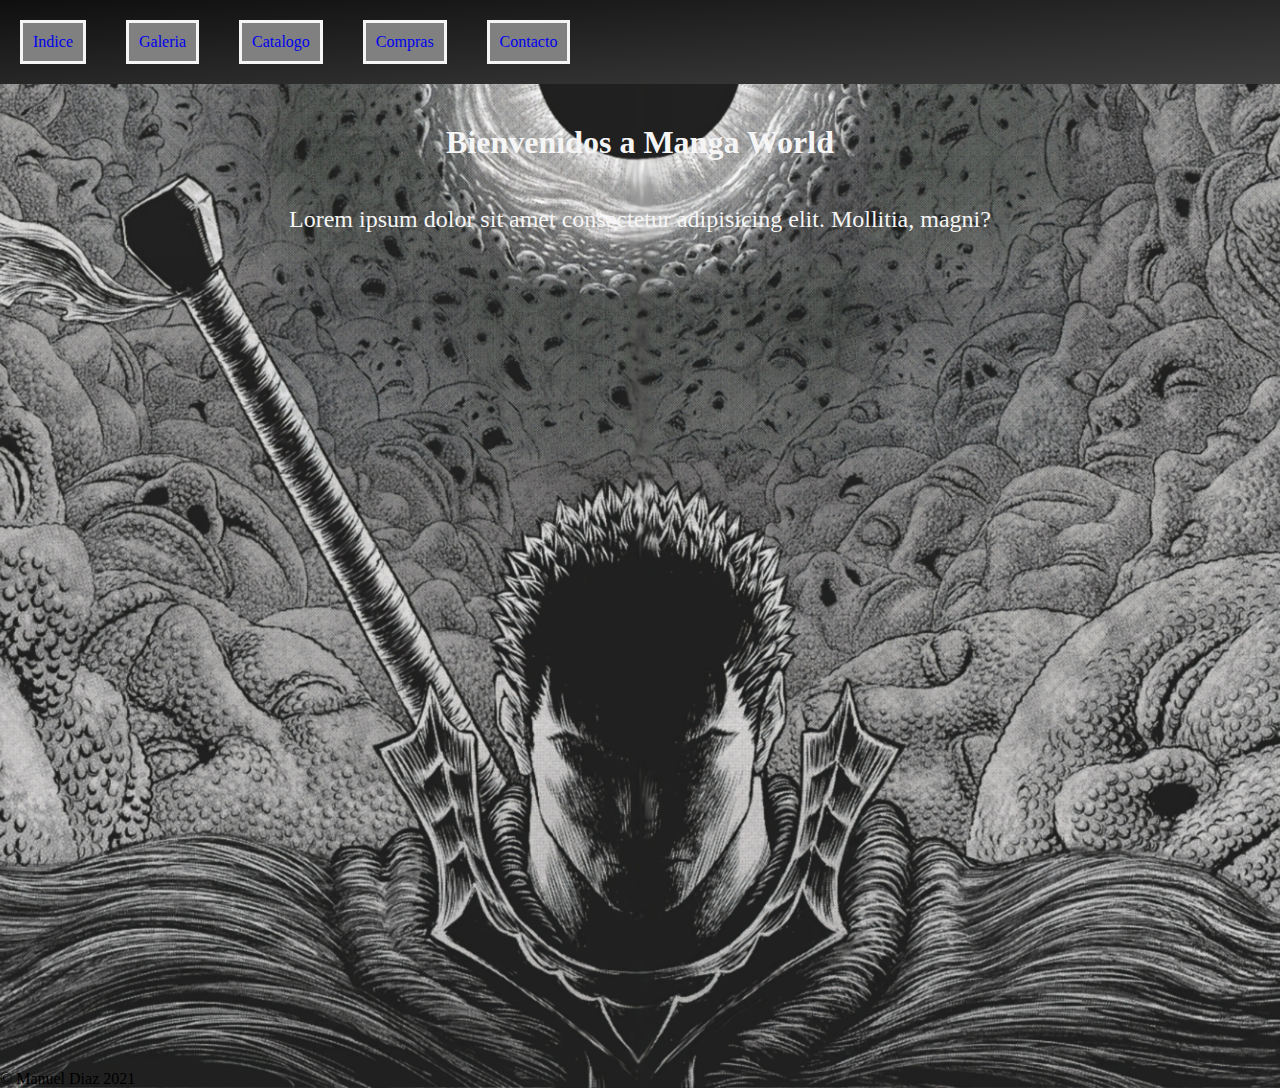
<file: index.html>
<!DOCTYPE html>
<html lang="en">

<head>
    <meta charset="UTF-8">
    <meta http-equiv="X-UA-Compatible" content="IE=edge">
    <meta name="viewport" content="width=device-width, initial-scale=1.0">
    <title>Manga World</title>
    <link rel="stylesheet" href="./css/style.css">
    <link rel="shortcut icon" href="images/fondopagina.jpg" type="image/x-icon">
</head>

<body class="bodyIndex"> 
    <header>
        <nav>
            <ul class="navMenu">
                <li><a href="index.html"> Indice</a> </li>
                <li><a href="pages/galeria.html">Galeria</a></li>
                <li><a href="pages/catalogo.html">Catalogo</a></li>
                <li><a href="pages/compra.html">Compras</a></li>
                <li><a href="pages/contacto.html">Contacto</a></li>
            </ul>
        </nav>
    </header>
    <main id="grid1">

  <section>
        <h1 class="headingIndex">Bienvenidos a Manga World</h1>
        <p class="parrafoIndex-uno">Lorem ipsum dolor sit amet consectetur adipisicing elit. Mollitia, magni?</p>
    </section>
    
    </main>

    <footer>
        © Manuel Diaz 2021
    </footer>
</body>

</html>
</file>
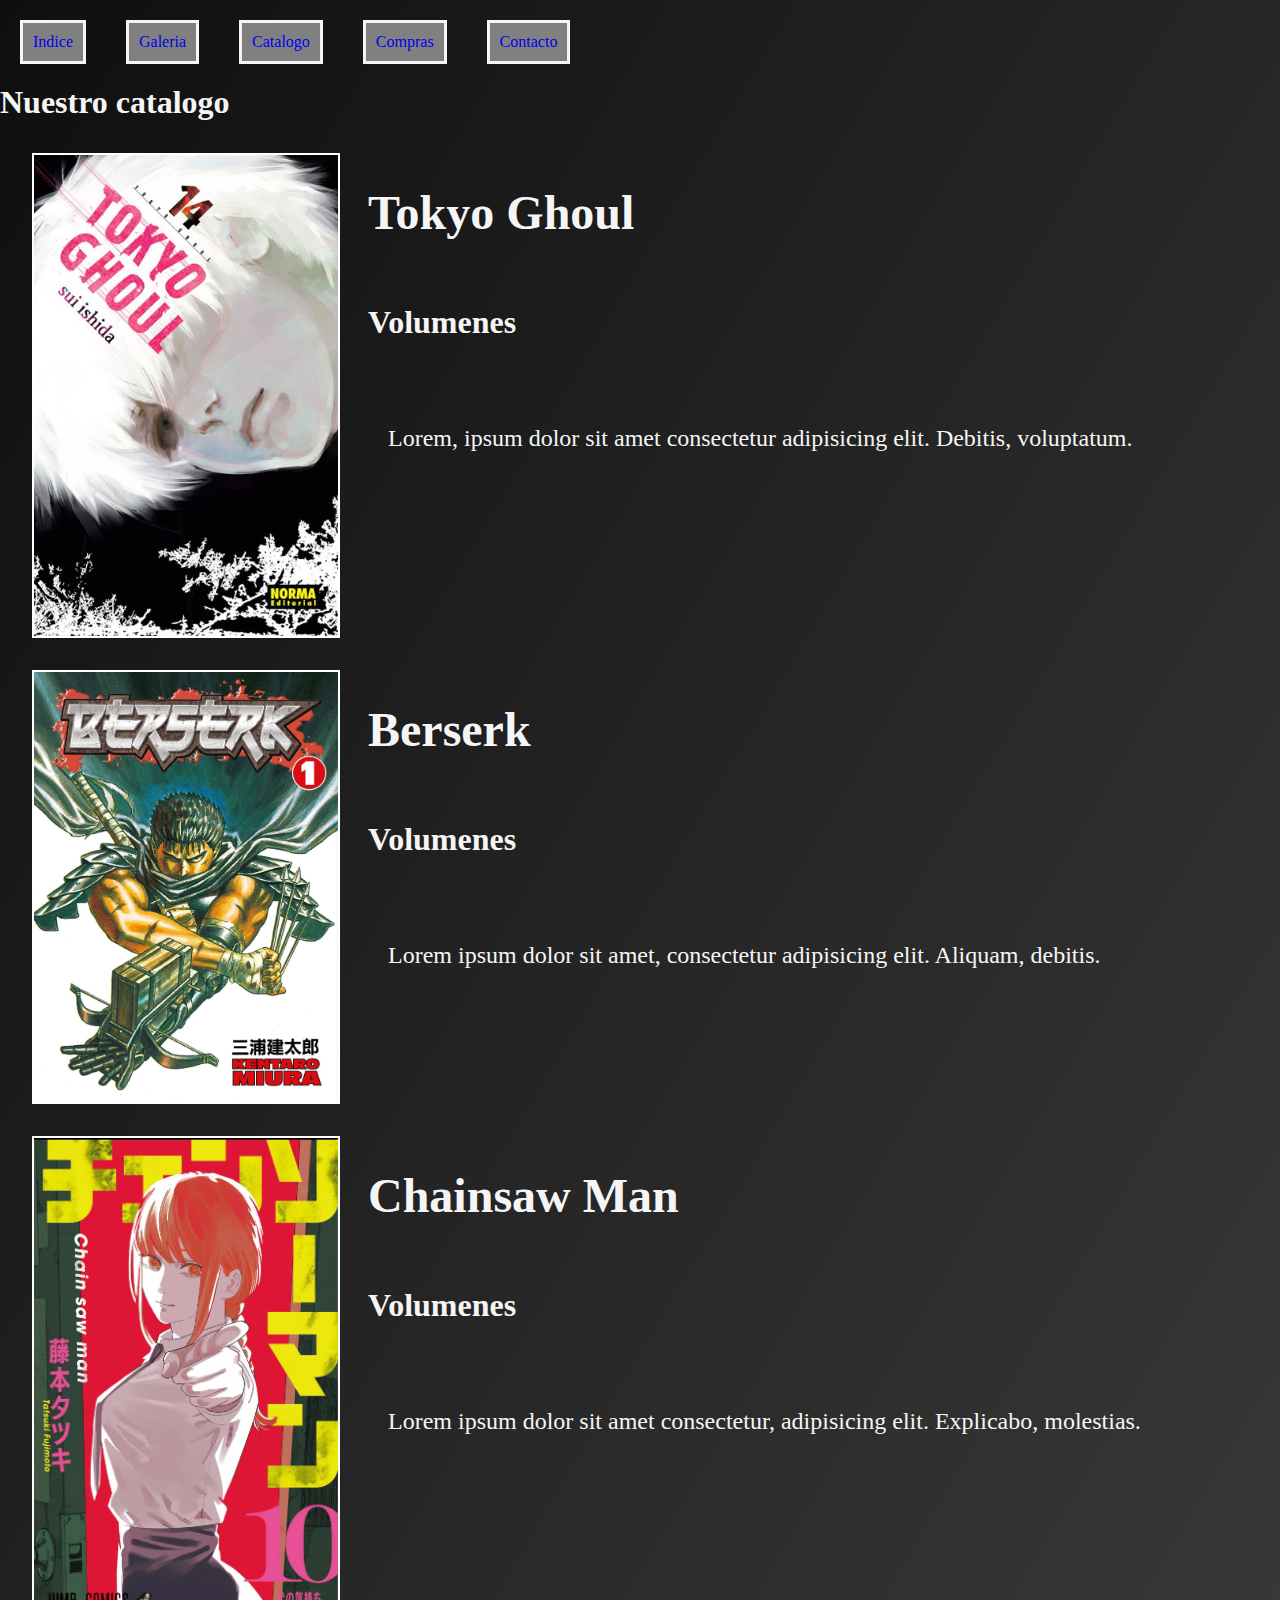
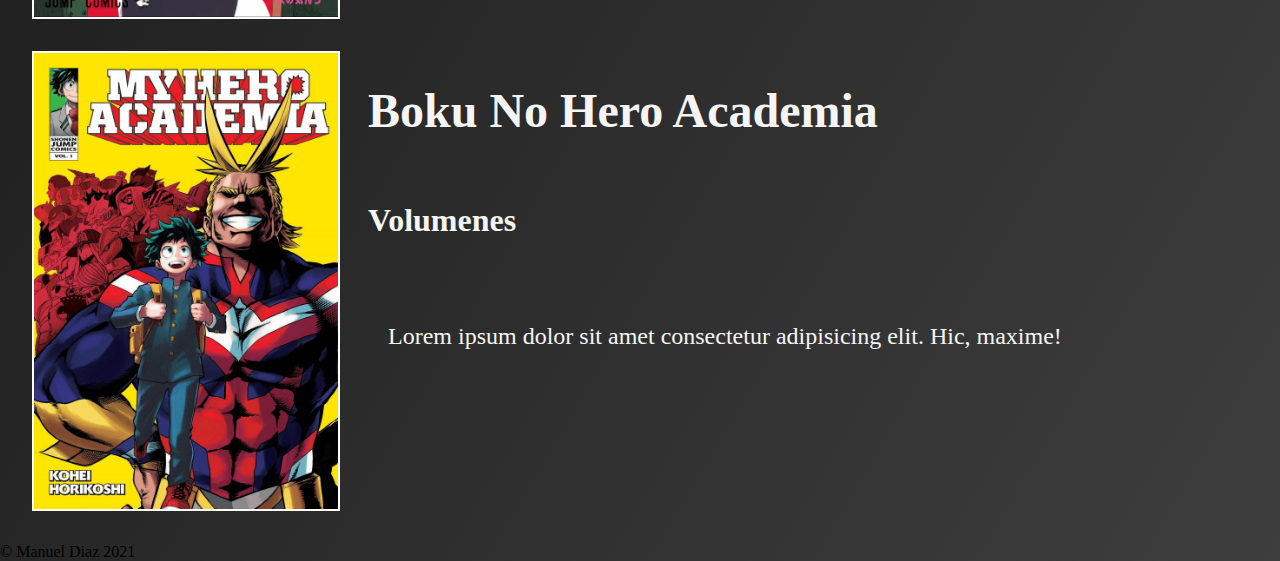
<file: pages/catalogo.html>
<!DOCTYPE html>
<html lang="en">

<head>
    <meta charset="UTF-8">
    <meta http-equiv="X-UA-Compatible" content="IE=edge">
    <meta name="viewport" content="width=device-width, initial-scale=1.0">
    <title>Manga World</title>
    <link rel="stylesheet" href="../css/style.css">
    <link rel="shortcut icon" href="../images/fondopagina.jpg" type="image/x-icon">
</head>

<body>
    <header>
        <nav>
            <ul class="navMenu">
                <li><a href="../index.html"> Indice</a> </li>
                <li><a href="galeria.html">Galeria</a></li>
                <li><a href="catalogo.html">Catalogo</a></li>
                <li><a href="compra.html">Compras</a></li>
                <li><a href="contacto.html">Contacto</a></li>
            </ul>
        </nav>
    </header>
    <main>
        <h2> Nuestro catalogo</h2>
        <section class="sectionCatalogo">
            <img src="../images/portada_14.jpeg" alt="tokyo ghoul volumen 14" class="tokyoVolimg">
            <div class="divTokyo">
                <h3>Tokyo Ghoul</h3>
                <h4>Volumenes</h4>
                <p>Lorem, ipsum dolor sit amet consectetur adipisicing elit. Debitis, voluptatum.</p>
            </div>
             <img src="../images/berserk_volume1.jpg" alt="volumen 1 berserk" class="berserkVolimg">
            <div class="divBerserk">
                <h3>Berserk</h3>
                <h4>Volumenes</h4>
                <p>Lorem ipsum dolor sit amet, consectetur adipisicing elit. Aliquam, debitis.</p>
            </div>
            <img src="../images/Volumen_10_chainsaw.webp" alt="volumen 10 chainsaw man" class="chainsawVolimg">
            <div class="divChainsaw">
                <h3>Chainsaw Man</h3>
                <h4>Volumenes</h4>
                <p>Lorem ipsum dolor sit amet consectetur, adipisicing elit. Explicabo, molestias.</p>
            </div>
            <img src="../images/bokunoherovol1.jpg" alt="volumen 1 boku no hero academia" class="bokuVolimg">
            <div class="divBoku">
                <h3>Boku No Hero Academia</h3>
                <h4>Volumenes</h4>
                <p>Lorem ipsum dolor sit amet consectetur adipisicing elit. Hic, maxime!</p>
            </div>
        </section> 


    </main>

    <footer>
        © Manuel Diaz 2021
    </footer>

</body>

</html>
</file>
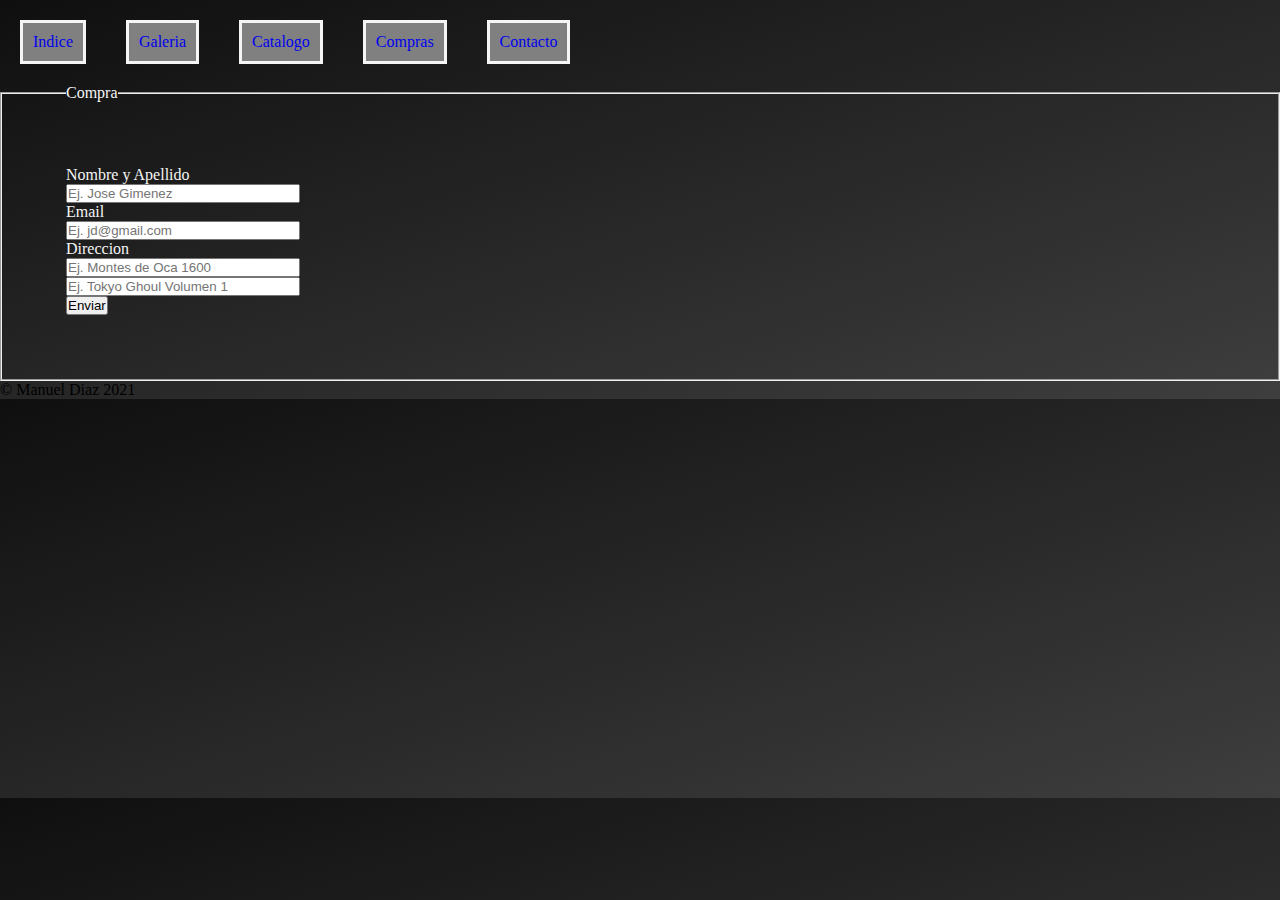
<file: pages/compra.html>
<!DOCTYPE html>
<html lang="en">

<head>
    <meta charset="UTF-8">
    <meta http-equiv="X-UA-Compatible" content="IE=edge">
    <meta name="viewport" content="width=device-width, initial-scale=1.0">
    <title>Manga World</title>
    <link rel="stylesheet" href="../css/style.css">
    <link rel="shortcut icon" href="../images/fondopagina.jpg" type="image/x-icon">

</head>

<body>
    <header>
        <nav>

            <ul class="navMenu">
                <li><a href="../index.html"> Indice</a> </li>
                <li><a href="galeria.html">Galeria</a></li>
                <li><a href="catalogo.html">Catalogo</a></li>
                <li><a href="compra.html">Compras</a></li>
                <li><a href="contacto.html">Contacto</a></li>
            </ul>
        </nav>
    </header>

    <main>
        <section>
            <form>
                <fieldset>
                    <!-- aca se me hizo un despelote con los class pero es todo para ordenar mejor los input y los labels -->
                    <legend>Compra</legend>
                    <label class="labels" for="nombre">Nombre y Apellido</label>
                    <input class="input" type="text" id="nombre" placeholder="Ej. Jose Gimenez">
                    <label class="labels" for="email">Email</label>
                    <input class="input" type="email" id="email" placeholder="Ej. jd@gmail.com">
                    <label class="labels" for="direccion">Direccion</label>
                    <input class="input" type="text" id="direccion" placeholder="Ej. Montes de Oca 1600">
                    <label for=""></label>
                    <input type="text" id="compra" class="input" placeholder="Ej. Tokyo Ghoul Volumen 1">
                    <input type="submit" value="Enviar">
                </fieldset>
            </form>
        </section>
    </main>

    <footer>
        © Manuel Diaz 2021
    </footer>
</body>

</html>
</file>
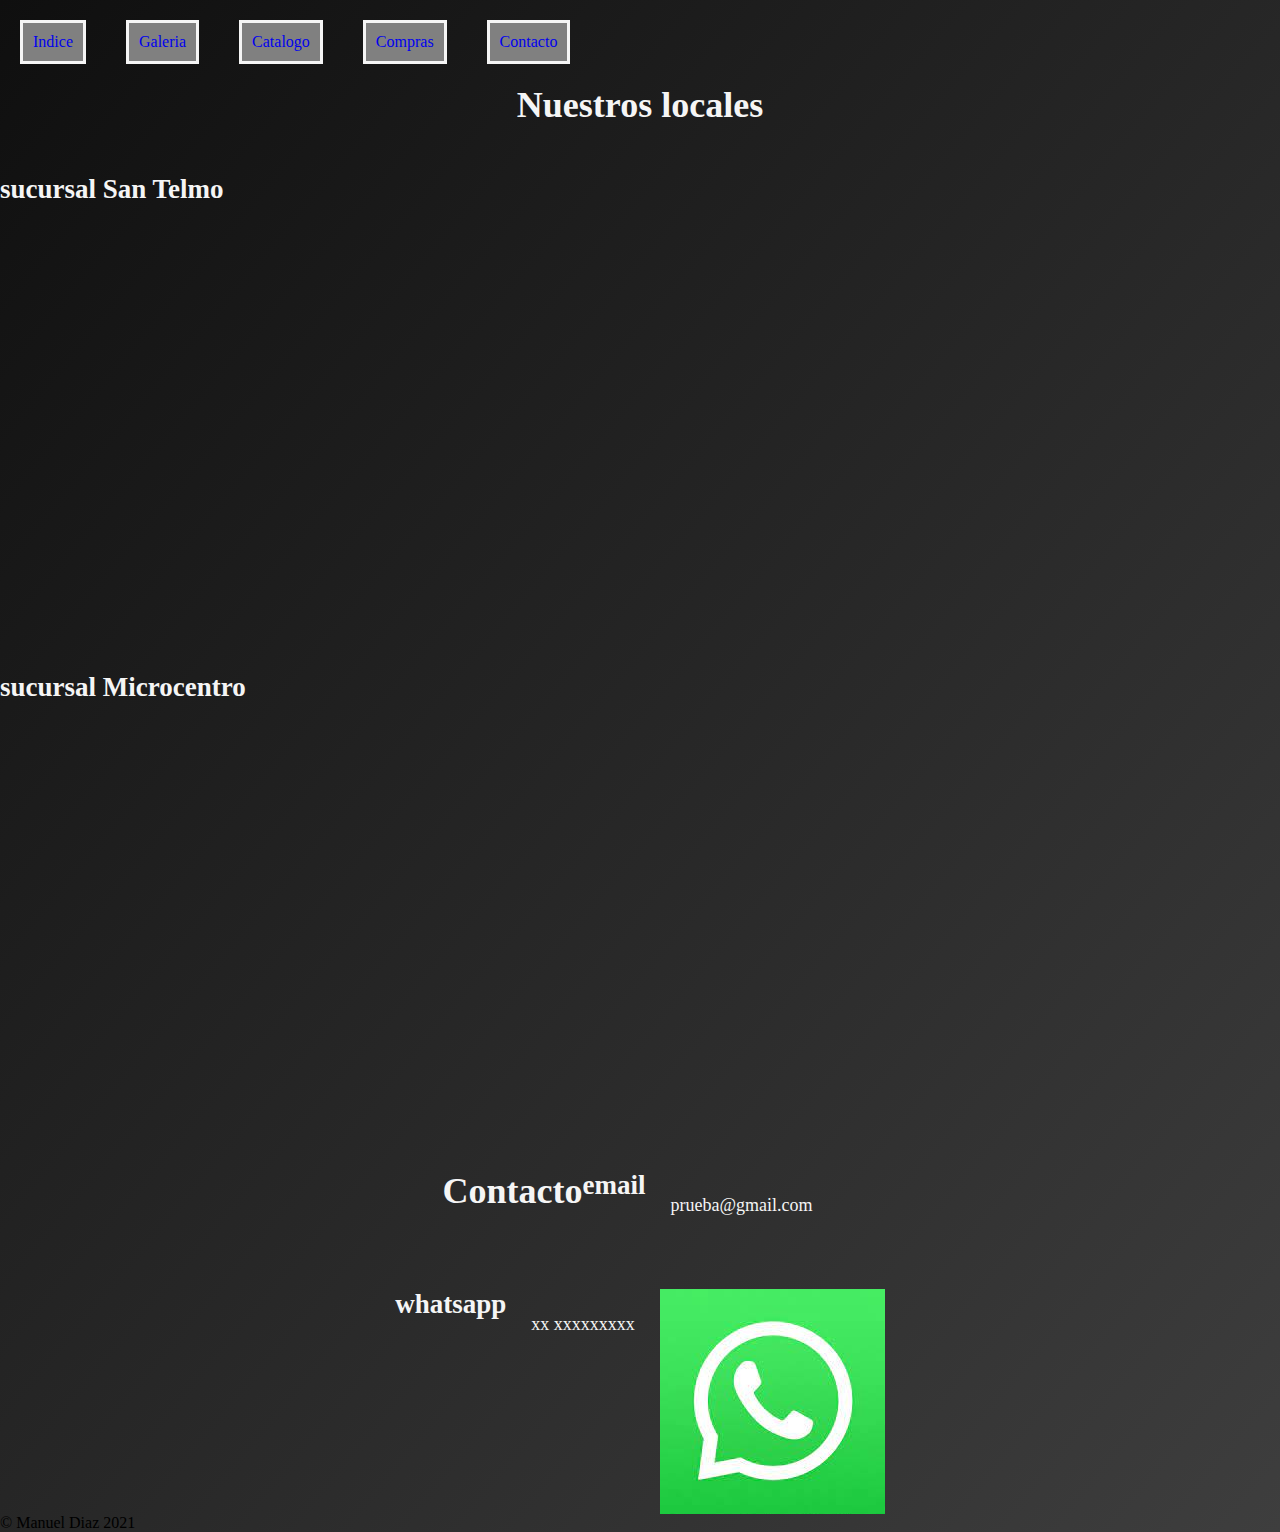
<file: pages/contacto.html>
<!DOCTYPE html>
<html lang="en">

<head>
    <meta charset="UTF-8">
    <meta http-equiv="X-UA-Compatible" content="IE=edge">
    <meta name="viewport" content="width=device-width, initial-scale=1.0">
    <title>Manga World</title>
    <link rel="stylesheet" href="../css/style.css">
    <link rel="shortcut icon" href="../images/fondopagina.jpg" type="image/x-icon">
</head>

<body class="bodyContacto">
    <header>
        <nav>
            <ul class="navMenu">
                <li><a href="../index.html"> Indice</a> </li>
                <li><a href="galeria.html">Galeria</a></li>
                <li><a href="catalogo.html">Catalogo</a></li>
                <li><a href="compra.html">Compras</a></li>
                <li><a href="contacto.html">Contacto</a></li>
            </ul>
        </nav>
    </header>
    <main>
        <div class="divContacto">
            <div class="hdosDiv">
                <h2>Nuestros locales</h2>
            </div>
            <div class="divSucursalUno">
                <h3 class=>sucursal San Telmo</h3>
                <iframe
                    src="https://www.google.com/maps/embed?pb=!1m18!1m12!1m3!1d1194.8817463167861!2d-58.371645185973314!3d-34.61872016134241!2m3!1f0!2f0!3f0!3m2!1i1024!2i768!4f13.1!3m3!1m2!1s0x95bccb2a8c8653db%3A0x7f79f9bc2a8522f1!2sLa%20buenos%20Aires%201930%20Tienda!5e0!3m2!1ses-419!2sar!4v1643202782827!5m2!1ses-419!2sar"
                    width="600" height="450" style="border:0;" allowfullscreen="" loading="lazy"></iframe>
            </div>
            <div class="divSucursalDos">
                <h3 class=>sucursal Microcentro</h3>
                <iframe
                    src="https://www.google.com/maps/embed?pb=!1m18!1m12!1m3!1d205.26023285872813!2d-58.3804220006278!3d-34.60002118198921!2m3!1f0!2f0!3f0!3m2!1i1024!2i768!4f13.1!3m3!1m2!1s0x95bccac8fd992737%3A0xae61636f3f05e5e2!2sViamonte%2C%20C1053%20CABA!5e0!3m2!1ses-419!2sar!4v1643202977346!5m2!1ses-419!2sar"
                    width="600" height="450" style="border:0;" allowfullscreen="" loading="lazy"></iframe>
            </div>
            <div class="divEmail">
                <h2>Contacto</h2>
                <h3>email</h3>
                <p>prueba@gmail.com</p>
            </div>
            <div class="divWhatsapp">
                <h3>whatsapp</h3>
                <p>xx xxxxxxxxx</p>
                <img src="../images/whatsapp.jpg" alt="imagen de whatsapp" class="imagenUno">
            </div>
        </div>
    </main>

    <footer>
        © Manuel Diaz 2021
    </footer>
</body>

</html>
</file>
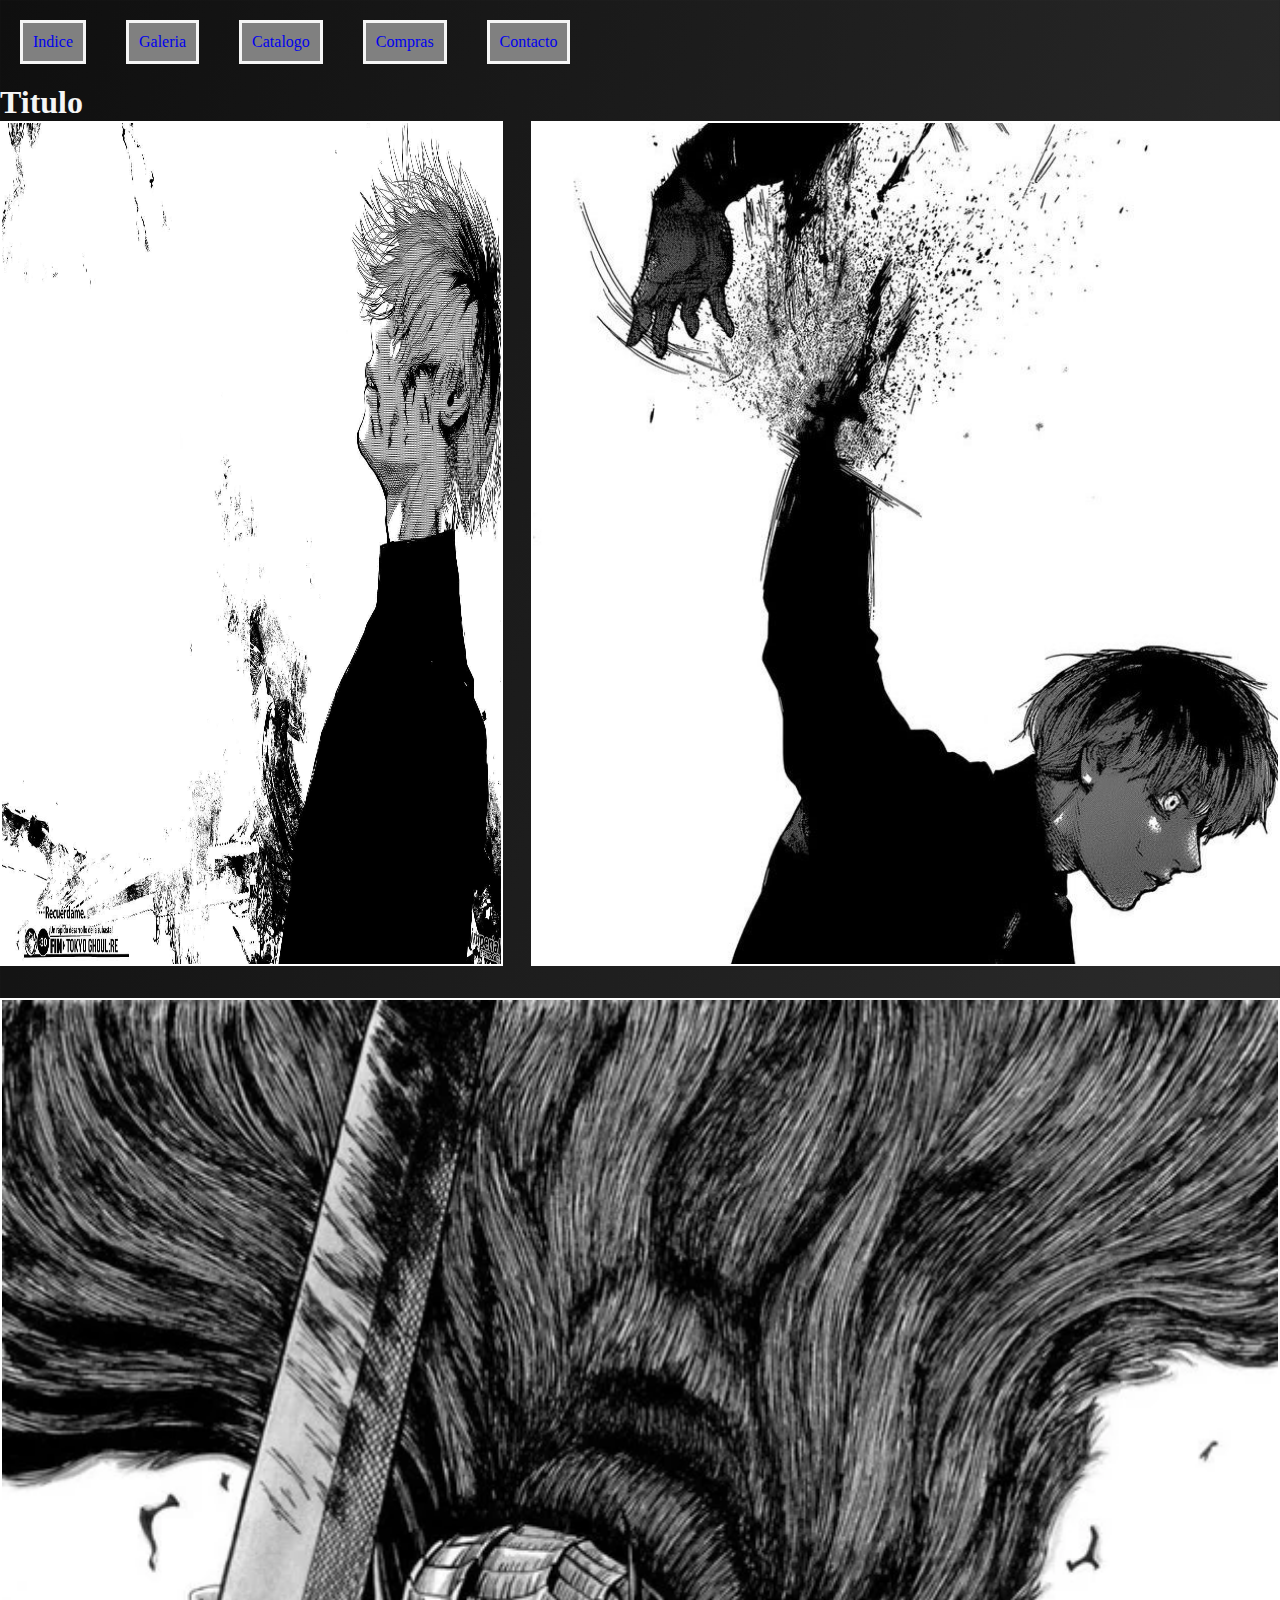
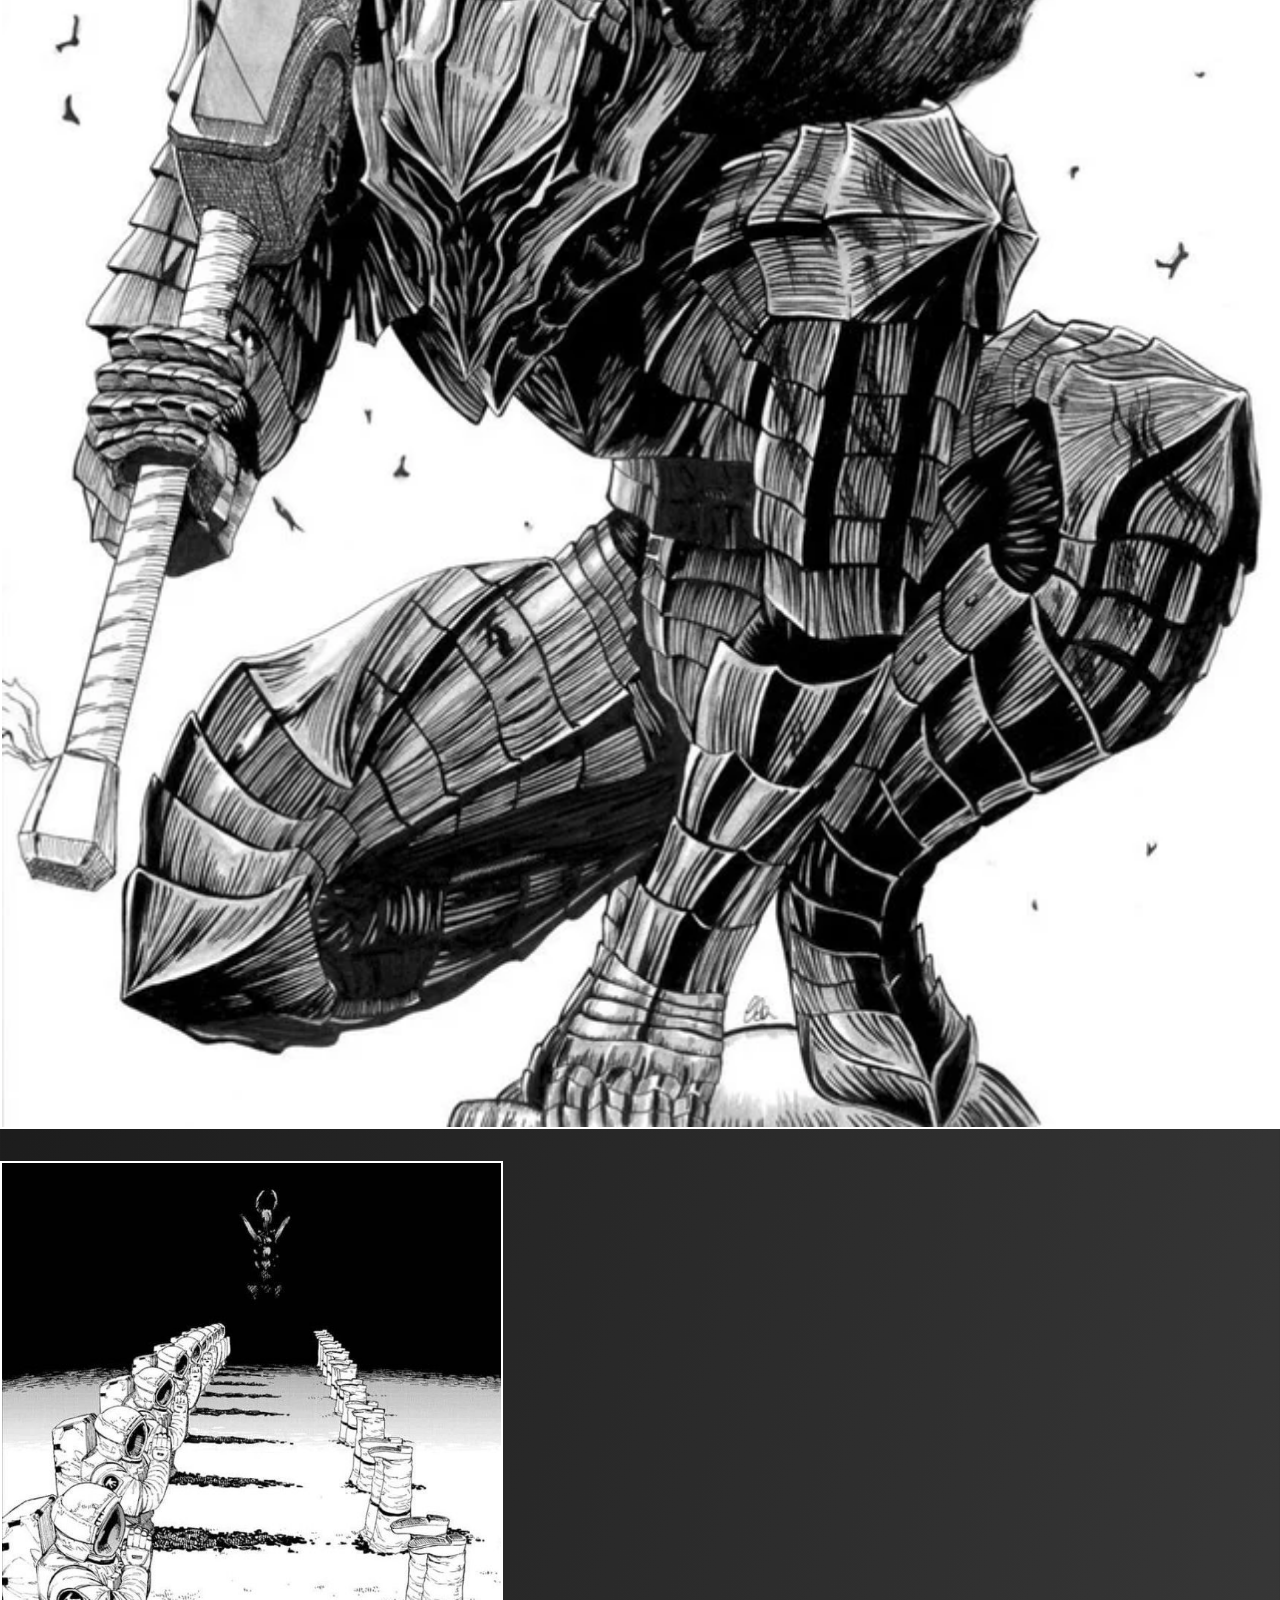
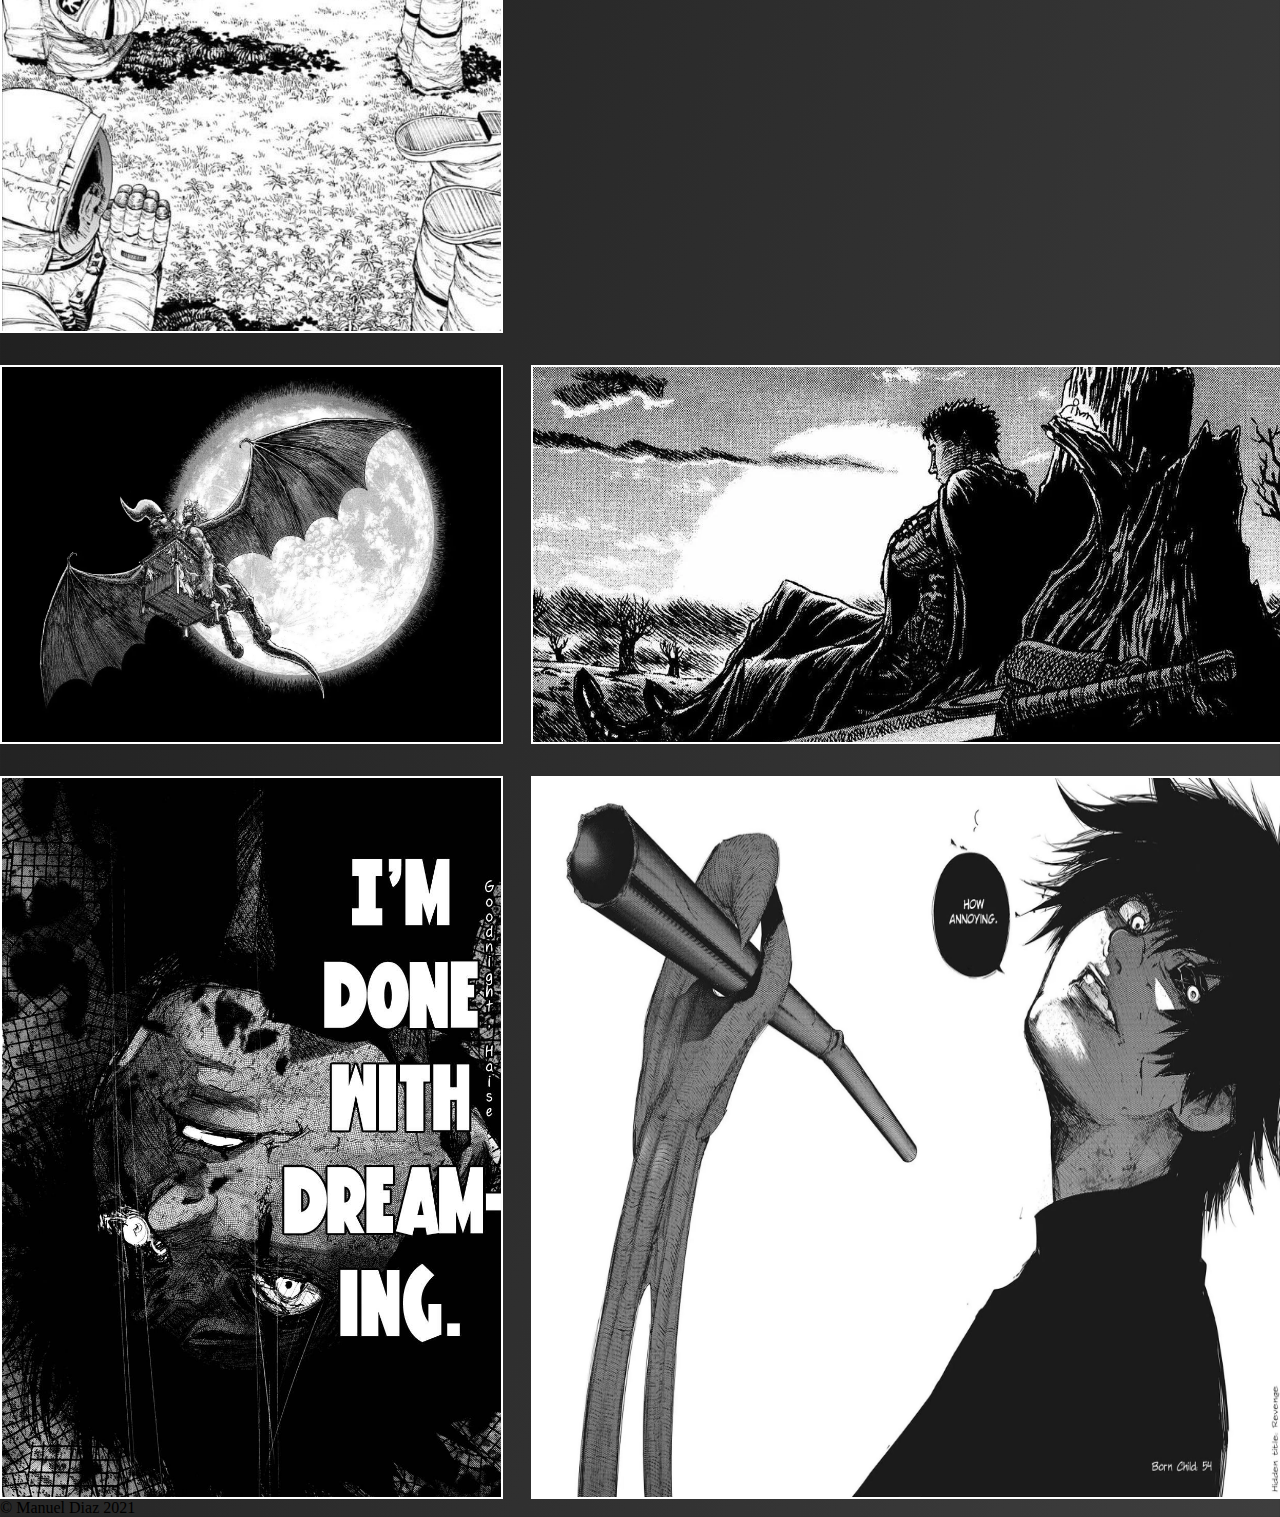
<file: pages/galeria.html>
<!DOCTYPE html>
<html lang="en">

<head>
    <meta charset="UTF-8">
    <meta http-equiv="X-UA-Compatible" content="IE=edge">
    <meta name="viewport" content="width=device-width, initial-scale=1.0">
    <title>Manga World</title>
    <link rel="shortcut icon" href="../images/fondopagina.jpg" type="image/x-icon">
    <link rel="stylesheet" href="../css/style.css">
</head>

<body>
    <header>
        <nav>
            <ul class="navMenu">
                <li><a href="../index.html"> Indice</a> </li>
                <li><a href="galeria.html">Galeria</a></li>
                <li><a href="catalogo.html">Catalogo</a></li>
                <li><a href="compra.html">Compras</a></li>
                <li><a href="contacto.html">Contacto</a></li>
            </ul>
        </nav>
    </header>
    <main>
        <h2>Titulo</h2>
        <div id="galeria">
            <div class="galeriaUno">
                <img src="../images/haise_sasaki_fondo.jpg" alt="nashe">
            </div>
            <div class="galeriaDos">
                <img src="../images/89ed8770a3d5a9e396804480dc4b6a4e.jpg" alt="oaaa">
            </div>
            <div class="galeriaTres">
                <img src="../images/berserk_guts.webp" alt="asdasdd">
            </div>
            <div class="galeriaCuatro">
                <img src="../images/razones-para-adentrarse-al-oscuro-mundo-de-berserk_1.jpg_759710130.webp" alt="eaaa">
            </div>
            <div class="galeriaCinco">
                <img src="../images/chainsaw_galeria.jpg" alt="chainsaw man austronauta">
            </div>
            <div class="galeriaSeis">
                <img src="../images/berserk_galeria1.jpg" alt="zodd llevando a griffith">
            </div>
            <div class="galeriaSiete">
                <img src="../images/tokyoghoul_galeria1.jpg" alt="">
            </div>
            <div class="galeriaOcho">
                <img src="../images/tokyoghoul_galeria2.jpg" alt="">
            </div>
        </div>

    </main>



    <footer id="footer">
        © Manuel Diaz 2021
    </footer>
</body>

</html>
</file>
<file: css/style.css>
* {
    padding: 0;
    margin: 0;
}


/* el nav */
.navMenu {
    list-style: none;
    display: flex;
    flex-direction: row;
    flex-wrap: wrap;
}

p {
    color: whitesmoke;
    display: flex;
}

li {
    margin: 20px;
    padding: 10px;
    color: whitesmoke;
    border-style: solid;
    background-color: gray;
    list-style: none;
    text-align: center;
    display: flex;
}

a {
    text-decoration: none;
   background-image: radial-gradient(gray);
    display: flex;
}

/* hasta aca el nav */

/* grid de la pagina index */

.bodyIndex {
    background: url(../images/berserkp.jpg);
    background-size: cover;
    background-position: center;
}

#grid1 {
    display: grid;
    grid-template-areas:


        "headingindexUno"
        "indexpUno"
    ;
    grid-template-columns: 100%;
    grid-template-rows: 7.5vh 100vh 2vh;

}

.parrafoIndex-uno {
    grid-area: indexpUno;
    display: flex;
    justify-content: center;
    color: whitesmoke
}

.headingIndex {
    grid-area: headingindexUno;
    display: flex;
    color: whitesmoke;
    justify-content: center;
    margin: 2.5rem;
}

.bodyIndex .navMenu {
    background-image: linear-gradient(to bottom right, #0f0f0f, #3E3E3E);
}

/* aca termina */

body {
    font-family: myFirstFont;
    background-image: linear-gradient(to bottom right, #0f0f0f, #3E3E3E);

}


/* El grid de la pagina que_es */
#galeria {
    display: grid;
    grid-template-areas:
        "galeriaUno galeriaDos"
        "galeriaTres galeriaTres"
        "galeriaCinco galeriaCinco"
        "galeriaSeis galeriaCuatro"
        "galeriaSiete galeriaOcho"

    ;
    grid-template-columns: 2fr 3fr;
    row-gap: 2rem;
    column-gap: 2rem;
}

#galeria img {
    width: 100%;
    height: auto;
    border: solid 2px white;
    display: flex;
}

.galeriaUno {
    grid-area: galeriaUno;
    display: flex;
}

.galeriaDos {
    grid-area: galeriaDos;
    display: flex;
}

.galeriaTres {
    grid-area: galeriaTres;
    display: flex;
}

.galeriaCuatro {
    grid-area: galeriaCuatro;
    display: flex;
}

.galeraCinco {
    grid-area: galeriaCinco;
    display: flex;
}

.galeriaSeis {
    grid-area: galeriaSeis;
    display: flex;
}

.galeriaSiete {
    grid-area: galeriaSiete;
    display: flex;
}

.galeriaOcho {
    grid-area: galeriaOcho;
    display: flex;
}

/* aca termina */


/* Que Manga pagina y grid */

.tokyoVolimg {
    grid-area: tokyoImg;
    display: flex;

}

.divTokyo {
    grid-area: divTokyo;

}

.berserkVolimg {
    grid-area: berserkImg;
    display: flex;
}

.divBerserk {
    grid-area: divBerserk;
    
}

.chainsawVolimg {
    grid-area: chainsawImg;
    display: flex;
}


.divChainsaw {
    grid-area: divChainsaw;
    
}

.bokuVolimg {
    grid-area: bokuImg;
    display: flex;
}

.divBoku {
    grid-area: divBoku;
    
}


.sectionCatalogo {
    display: grid;
    grid-template-areas:
        "tokyoImg divTokyo"
        "tokyoImg divTokyo"
        "berserkImg divBerserk"
        "berserkImg divBerserk"
        "chainsawImg divChainsaw"
        "chainsawImg divChainsaw"
        "bokuImg divBoku"
        "bokuImg divBoku"
    ;
    grid-template-columns: 1fr 3fr;
    grid-template-rows: 1fr 2fr;
    padding: 2rem;
    row-gap: 2rem;
}

.sectionCatalogo h3 {
    color: whitesmoke;
    padding: 2rem;
    font-size: 3rem;
   
}

.sectionCatalogo h4 {
    color: whitesmoke;
    padding: 2rem;
    font-size: 2rem;
    
}

.sectionCatalogo img {
    width: 100%;
    height: auto;
    border: solid 2px white;
}
.sectionCatalogo img:hover {
    border: solid 10px gray;
    transform: scale(1.05 , 1.05
    );
    transition-duration: 1.5s;
    
}


.sectionCatalogo p {
    padding: 2rem;
    

}




/* pagina compra */
fieldset {
    color: whitesmoke;
    padding: 5%;
}

.input {
    height: 20%;
    width: 20%;
    display: block;
    margin: 0;
}

.labels {
    width: 5%;
    height: 5%;
}





/* pagina contacto */

.bodyContacto h2 {
    color: whitesmoke;
    font-size: 4vh;
}

.bodyContacto h3 {
    color: whitesmoke;
    font-size: 3vh;
}

.bodyContacto p {
    color: whitesmoke;
    font-size: 2vh;
}


.hdosDiv {
    grid-area: hdosDiv;
    display: flex;
    justify-content: center;
}

.divSucursalUno {
    grid-area: divSucursalUno;
    display: flex;
    justify-content: center;
}

.divSucursalDos {
    grid-area: divSucursalDos;
    display: flex;
    justify-content: center;
}

.divEmail {
    grid-area: divEmail;
    display: flex;
    justify-content: center;
}

.divWhatsapp {
    grid-area: divWhatsapp;
    display: flex;
    justify-content: center;
}

body .divContacto {
    display: grid;
    grid-row: auto;
    grid-template-areas:
        "hdosDiv"
        "divSucursalUno"
        "divSucursalDos"
        "divEmail"
        "divWhatsapp"
    ;
    grid-gap: 3rem;
    width: 100%;
    height: 100%;
}





/* aca termina la pagina contacto */

/* letra de las paginas */
h2 {
    font-size: 2rem;
    text-align: center;
    color: whitesmoke;
    display: flex;
}

p {
    font-size: 1.5rem;
    text-align: justify;
    color: whitesmoke;
    margin: 20px;
    padding: 5px;
    display: flex;
}

iframe {
    display: block;
    margin: auto auto;
    display: flex;
}





/* Smartphone */

@media (max-width: 479px) {

    .navMenu {
        display: flex;
        flex-direction: column;
        flex-wrap: nowrap;
        width: 100%;
    }

    /* responsive Galeria */
    #galeria {
        display: grid;
        grid-template-areas:
            "galeriaUno"
            "galeriaDos"
            "galeriaTres"
            "galeriaCuatro"
            "galeriaCinco"
            "galeriaSeis"
            "galeriaSiete"
            "galeriaOcho"
        ;
        grid-template-columns: 100%;
        row-gap: 2rem;
        column-gap: 2rem;
    }

    #galeria img {
        width: 100%;

    }


    /* responsive Contacto */
    body .sectionContacto {
        display: grid;
        grid-row: auto;

        grid-template-areas:
            "headingdosUno"
            "headingtresUno"
            "direccionUno"
            "headingtresDos"
            "direccionDos"
            "headingdosDos"
            "headingtresTres"
            "parrafoUno"
            "headingtresCuatro"
            "parrafoDos"
            "imagenUno"
        ;
        grid-template-columns: 100%;
        grid-gap: 3rem;

    }




    /* responsive Index */
    #grid1 {
        display: grid;
        grid-template-areas:
            "headingindexUno"
            "indexpUno"
        ;
        grid-template-columns: 50%;
        grid-template-rows: 7.5vh 100vh 2vh;

    }

    .bodyIndex {
        background-image: url(../images/berserkp.jpg);
        background-position: center;
        background-size: cover;
    }

    /* responsive catalogo */
    .sectionCatalogo {
        display: grid;
        grid-template-areas:
            "tokyoImg "
            "divTokyo"
            "berserkImg "
            "divBerserk"
            "chainsawImg"
            "divChainsaw"
            "bokuImg"
            "divBoku"
        ;
        grid-template-columns: 1fr 3fr;
        grid-template-rows: 1fr 2fr;
        padding: 2rem;
        row-gap: 2rem;
    }


}


/* Tablet */
@media (min-width:480px) and (max-width: 1024px) {

    .navMenu {
        display: flex;
        flex-direction: column;
        flex-wrap: nowrap;
    }

    /* responsive Index */
    #grid1 {
        display: grid;
        grid-template-areas:
            "headingindexUno"
            "indexpUno"
        ;
        grid-template-columns: 50%;
        grid-template-rows: 7.5vh 100vh 2vh;

    }

    .bodyIndex {
        background-image: url(../images/berserkp.jpg);
        background-position: center;
        background-size: cover;
    }


    /* responsive galeria */
    body .sectionContacto {
        display: grid;
        grid-row: auto;

        grid-template-areas:
            "headingdosUno"
            "headingtresUno"
            "direccionUno"
            "headingtresDos"
            "direccionDos"
            "headingdosDos"
            "headingtresTres"
            "parrafoUno"
            "headingtresCuatro"
            "parrafoDos"
            "imagenUno"
        ;
        grid-template-columns: 100%;
        grid-gap: 3rem;
        

    }

    .hdosDiv {
       
        display: flex;
        justify-content: center;
        width: 100%;
    }
    
    .divSucursalUno {
        width: 100%;
        display: flex;
        justify-content: center;
    }
    
    .divSucursalDos {
        width: 100%;
        display: flex;
        justify-content: center;
    }
    
    .divEmail {
        width: 100%;
        display: flex;
        justify-content: center;
    }
    
    .divWhatsapp {
        width: 100%;
        display: flex;
        justify-content: center;
    }
    /* responsive contacto */
    body .sectionContacto {
        display: grid;
        grid-row: auto;

        grid-template-areas:
        "hdosDiv"
        "divSucursalUno"
        "divSucursalDos"
        "divEmail"
        "divWhatsapp"
        ;
        grid-template-columns: 100%;
        grid-gap: 3rem;

    }


    /* responsive catalogo */
    .sectionCatalogo {
        display: grid;
        grid-template-areas:
            "tokyoImg "
            "divTokyo"
            "berserkImg "
            "divBerserk"
            "chainsawImg"
            "divChainsaw"
            "bokuImg"
            "divBoku"
        ;
        grid-template-columns: 1fr 3fr;
        grid-template-rows: 1fr 2fr;
        padding: 2rem;
        row-gap: 2rem;
    }

/* galeria */

    #galeria {
        display: grid;
        grid-template-areas:
            "galeriaUno"
            "galeriaDos"
            "galeriaTres"
            "galeriaCuatro"
            "galeriaCinco"
            "galeriaSeis"
            "galeriaSiete"
            "galeriaOcho"
        ;
        grid-template-columns: 100%;
        row-gap: 2rem;
        column-gap: 2rem;
    }

    #galeria img {
        width: 100%;

    }
}
</file>
